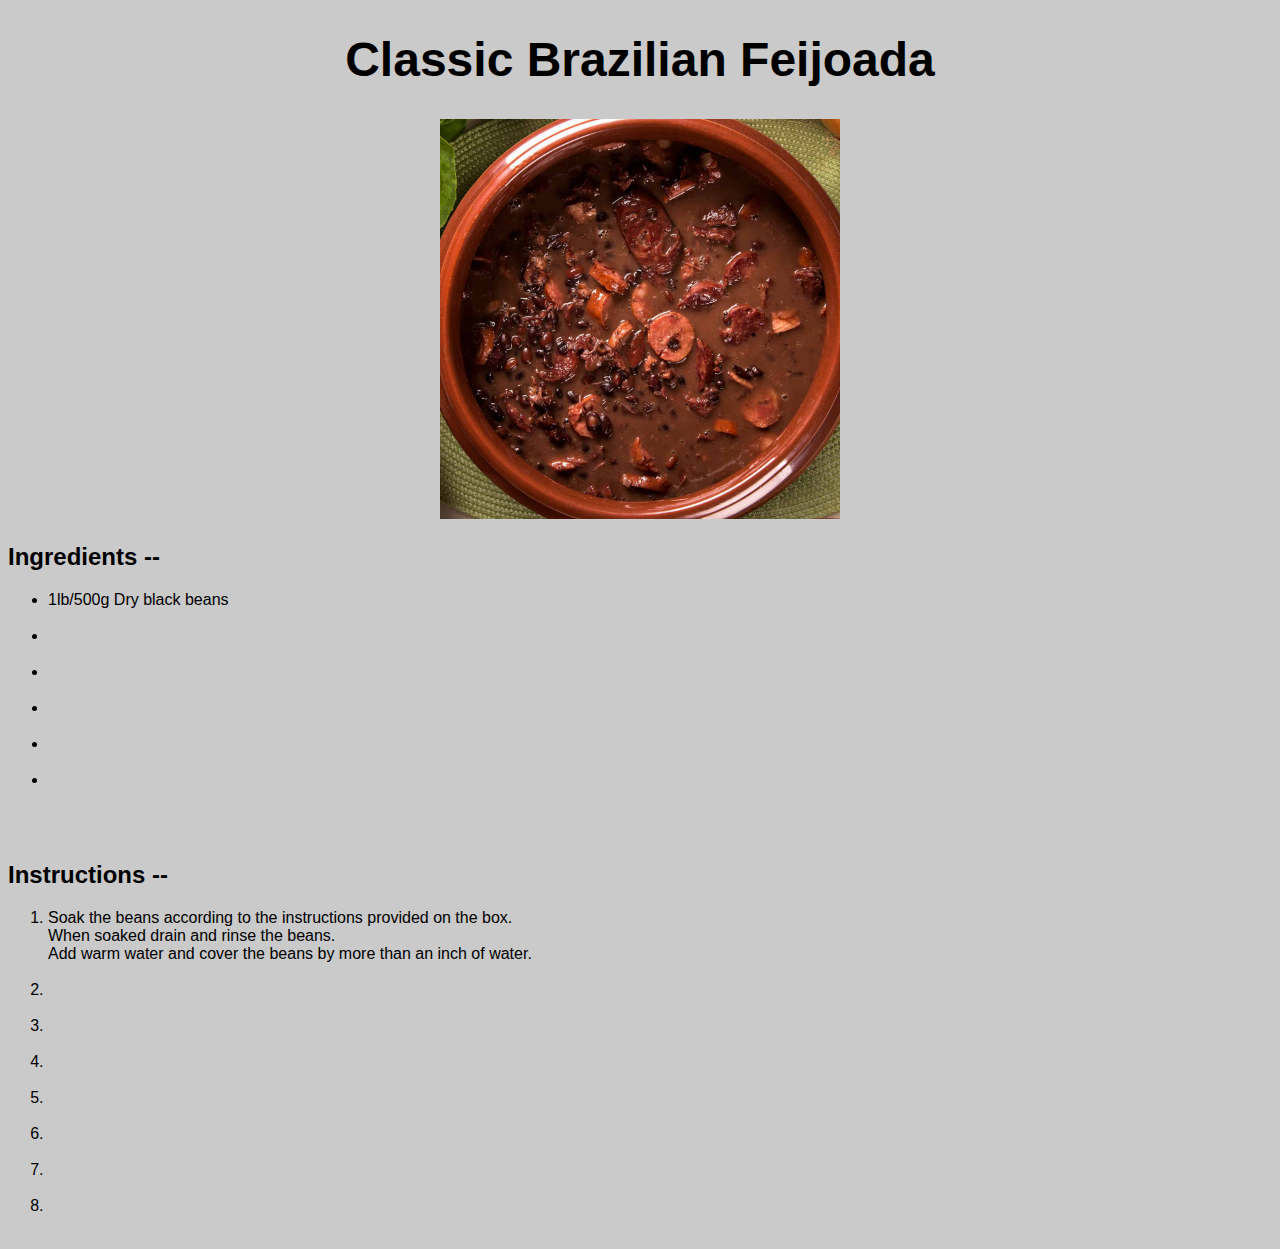
<file: recipes/feijoada.html>
<!DOCTYPE html>
<html lang="en">
    <head>
        <meta charset="UTF-8">
        <title>Classic Feijoada</title>
        <link rel="stylesheet" href="../style.css">
    </head>

    <body>
        <h1>Classic Brazilian Feijoada</h1>

        <div id="header-image"><img src="../images/Feijoada-5.jpg"></div>

        <h2>Ingredients --</h2>
        <ul>
            <!-- list of ingredients-->
            <li>1lb/500g Dry black beans</li><br>
            <li></li><br>
            <li></li><br>
            <li></li><br>
            <li></li><br>
            <li></li><br>
        </ul> 
        
        <br>

        <h2>Instructions --</h2>
        <!--List of steps for the recipe-->
        <ol>
            <li>Soak the beans according to the instructions provided on the box. <br> When soaked drain and rinse the beans. <br>
            Add warm water and cover the beans by more than an inch of water.</li><br>
            <li></li><br>
            <li></li><br>
            <li></li><br>
            <li></li><br>
            <li></li><br>
            <li></li><br>
            <li></li><br>
        </ol>
    </body>

</html>
</file>
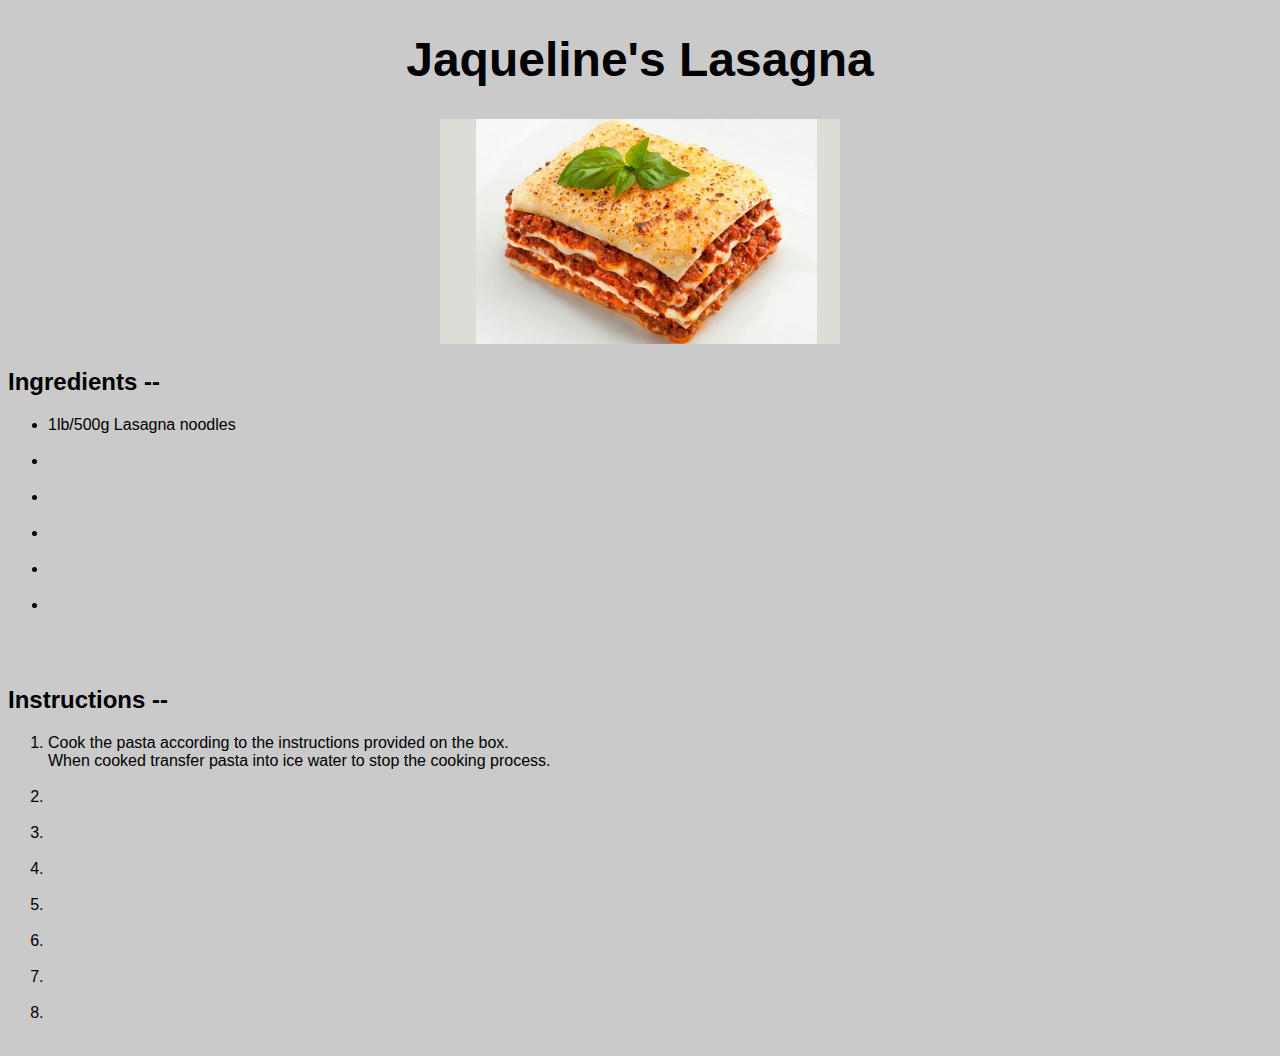
<file: recipes/lasagna.html>
<!DOCTYPE html>
<html lang="en">
    <head>
        <meta charset="UTF-8">
        <title>Jaqueline's Lasagna</title>
        <link rel="stylesheet" href="../style.css">
    </head>

    <body>
        <h1>Jaqueline's Lasagna</h1>
        <div id="header-image"><img src="../images/Receita-de-lasanha-de-carne.jpg"></div>

        <h2>Ingredients --</h2>
        <ul>
            <!-- list of ingredients-->
            <li>1lb/500g Lasagna noodles</li><br>
            <li></li><br>
            <li></li><br>
            <li></li><br>
            <li></li><br>
            <li></li><br>
        </ul> 
        
        <br>

        <h2>Instructions --</h2>
        <!--List of steps for the recipe-->
        <ol>
            <li>Cook the pasta according to the instructions provided on the box. <br> When cooked transfer pasta into ice water to stop the cooking process.</li><br>
            <li></li><br>
            <li></li><br>
            <li></li><br>
            <li></li><br>
            <li></li><br>
            <li></li><br>
            <li></li><br>
        </ol>
    </body>

</html>
</file>
<file: style.css>
.container {
    margin-right: 50px;
    margin-left: 50px;
    display: flex;
    justify-content: center;
    border: 20px;
}

.container > div {
    border: px solid rgba(19, 51, 87, 0.637);
    padding: 10px;
    text-align: center;

}

h1 {
    text-align: center;
    font-weight:600;
    font-size: 48px;
}


body{
    background-color: rgb(202, 202, 202);
    font-family: Verdana, Geneva, Tahoma, sans-serif;
    
}



img{
    width: 30vw; min-width:400px;
}


#header-image{
    text-align: center;
    
}

a {   
    color: black;   
}

a:active {
    color: blue;
}

a[tabindex]:focus {
    color:blue;
    outline: none;
}
</file>
